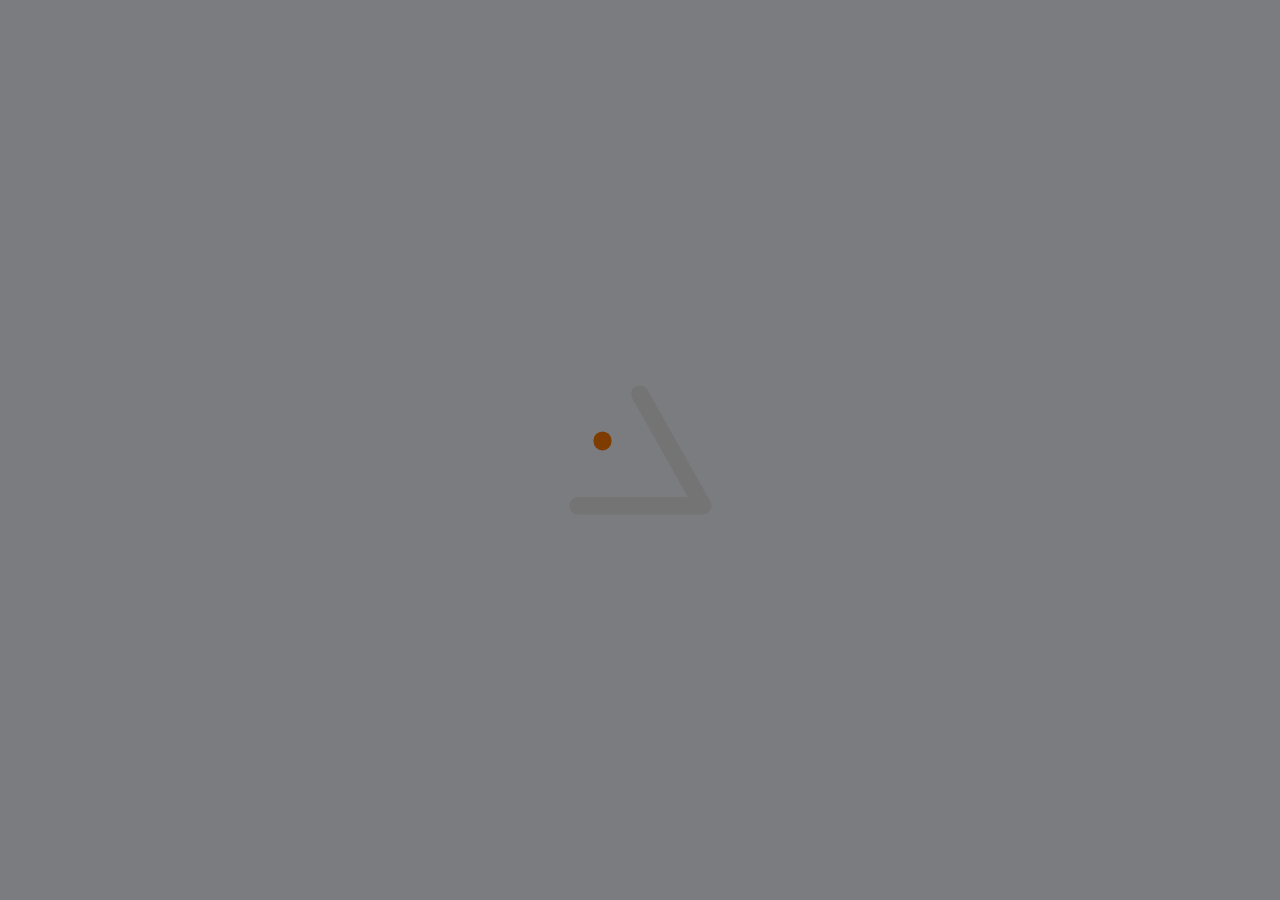
<file: loader.html>
<!DOCTYPE html>
<html lang="en">
<head>
    <meta charset="UTF-8">
    <title>Title</title>


    <style>
        .loader {
            --path: #E8E8E8;
            --dot: #ff7800;
            --duration: 3s;
            --width: 150px;
            --leftOffset: calc((var(--width) / 8) * 3.5);
            --topOffset: calc((var(--width) / 8) * 6.5);
            width: var(--width);
            height: var(--width);
            position: relative;
        }

        svg {
            display: block;
            width: 100%;
            height: 100%;
        }

        .loader polygon {
            fill: none;
            stroke: var(--path);
            stroke-width: 10px;
            stroke-linejoin: round;
            stroke-linecap: round;
            stroke-dasharray: 145, 76, 145, 76;
            stroke-dashoffset: 0;
            animation: pathTriangle var(--duration) cubic-bezier(0.785, 0.135, 0.15, 0.86) infinite;
            animation-play-state: paused;
        }

        .loader:before {
            content: '';
            width: calc(var(--width) / 8);
            height: calc(var(--width) / 8);
            border-radius: 50%;
            position: absolute;
            display: block;
            background: var(--dot);
            top: var(--topOffset);
            left: var(--leftOffset);
            transform: translate(-200%, -350%);
            animation: dotTriangle var(--duration) cubic-bezier(0.785, 0.135, 0.15, 0.86) infinite;
            animation-play-state: paused;
        }

        @keyframes pathTriangle {
            33% {
                stroke-dashoffset: 74;
            }
            66% {
                stroke-dashoffset: 147;
            }
            100% {
                stroke-dashoffset: 221;
            }
        }

        @keyframes dotTriangle {
            33% {
                transform: translate(0, 0);
            }
            66% {
                transform: translate(200%, -350%);
            }
            100% {
                transform: translate(-200%, -350%);
            }
        }


        body {
            min-height: 100vh;
            background: #F5F9FF;
            display: flex;
            justify-content: center;
            align-items: center;
            margin: 0;
        }

        /**
        2F3545
         */
    </style>
</head>
<body style="position: relative;height: 100vh;width: 100vw;display: flex;">
    <div style="background-color: rgba(0,0,0,0.5);position: absolute;height: 100%;width: 100%;z-index: 1;"></div>
    <div>
        <div class="loader">
            <svg viewBox="0 0 86 80">
                <polygon points="43 8 79 72 7 72"></polygon>
            </svg>
        </div>
    </div>
</body>
</html>
</file>
